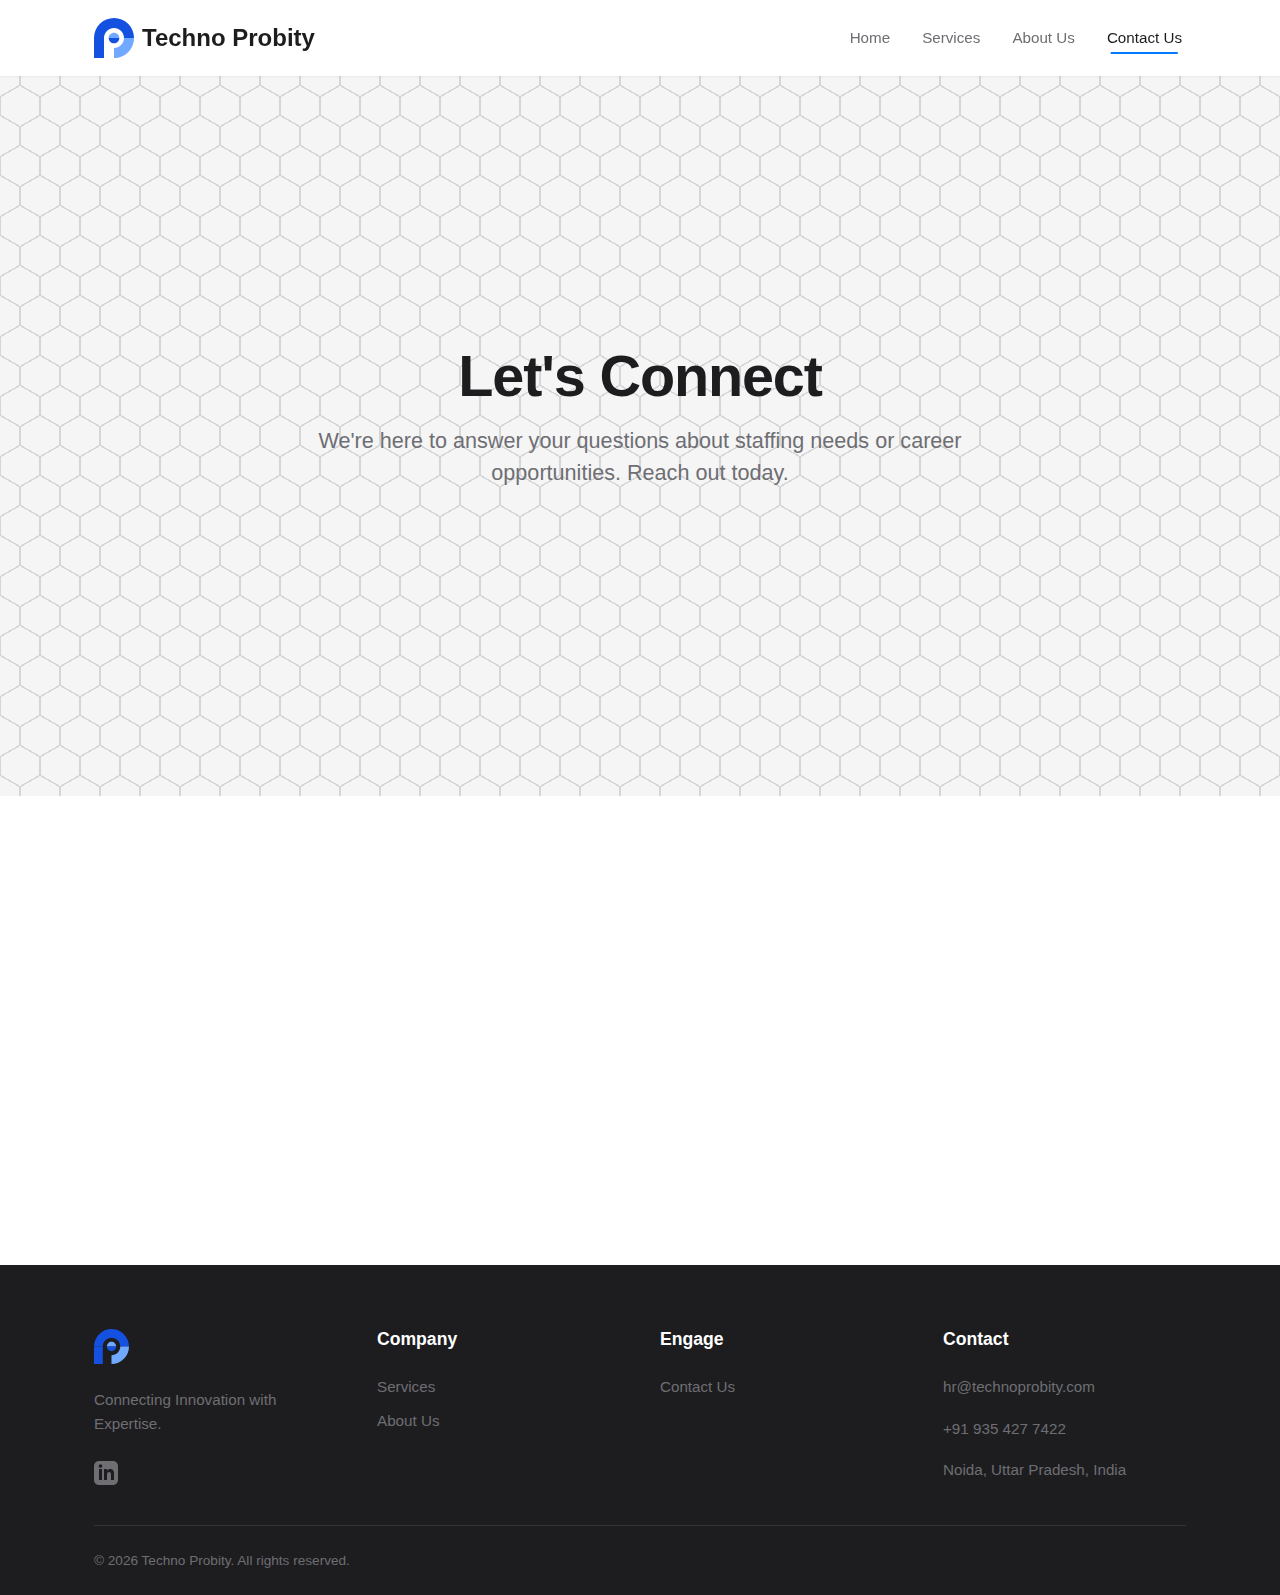
<file: contact.html>
<!DOCTYPE html>
<html lang="en">

<head>
    <meta charset="UTF-8">
    <meta name="viewport" content="width=device-width, initial-scale=1.0">
    <meta name="description"
        content="Techno Probity - Connecting top IT talent with innovative companies. Specialized staffing and recruitment solutions.">
    <title>Techno Probity - Elite IT Staffing & Recruitment</title>
    <link rel="stylesheet" href="css/main.css">
    <!-- Add Favicon links here -->
    <!-- <link rel="icon" href="/favicon.ico" sizes="any"> -->
    <!-- <link rel="icon" href="/icon.svg" type="image/svg+xml"> -->
    <!-- <link rel="apple-touch-icon" href="apple-touch-icon.png"> -->
</head>

<body>

    <!-- Header -->
    <header class="header">
        <nav class="header__nav container">
            <a href="index.html" class="header__logo-link" aria-label="Techno Probity Homepage">
                <img src="./assets/brand/logo.svg" alt="Techno Probity Logo" class="header__logo-img">
                <span class="header__logo-text">Techno Probity</span>
            </a>
            <ul class="header__menu">
                <li class="header__menu-item"><a href="index.html" class="header__menu-link">Home</a></li>
                <li class="header__menu-item"><a href="services.html" class="header__menu-link">Services</a></li>
                <!-- <li class="header__menu-item"><a href="candidates.html" class="header__menu-link">For Candidates</a></li> -->
                <li class="header__menu-item"><a href="about.html" class="header__menu-link">About Us</a></li>
                <li class="header__menu-item"><a href="contact.html"
                        class="header__menu-link header__menu-link--active">Contact Us</a></li>
            </ul>
            <!-- <a href="contact.html" class="button button--primary header__cta">Get Started</a> -->
            <button class="header__mobile-toggle" aria-label="Toggle navigation" aria-expanded="false">
                <span class="header__toggle-icon"></span> <!-- Icon for hamburger -->
            </button>
        </nav>
    </header>

    <main>
        <!-- Page Hero Section -->
        <section class="contact-hero section-padding--small section-padding--colored">
            <div class="container contact-hero__container" data-scroll>
                <h1 class="contact-hero__title">Let's Connect</h1>
                <p class="contact-hero__subtitle">We're here to answer your questions about staffing needs or career
                    opportunities. Reach out today.</p>
            </div>
        </section>

        <!-- Contact Details Section -->
        <section class="contact-details section-padding">
            <div class="container">
                <div class="contact-details__grid">
                    <!-- Email Card -->
                    <div class="contact-card" data-scroll data-delay="100">
                        <div class="contact-card__icon-wrapper">
                            <img src="./assets/icons/mail-fill.svg" alt="Email Icon" class="contact-card__icon">
                        </div>
                        <div class="contact-card__content">
                            <h3 class="contact-card__title">Email Us</h3>
                            <a href="mailto:hr@technoprobity.com" class="contact-card__link">hr@technoprobity.com</a>
                            <p class="contact-card__description">Best for detailed inquiries and non-urgent requests.
                            </p>
                        </div>
                    </div>
                    <!-- Phone Card -->
                    <div class="contact-card" data-scroll data-delay="200">
                        <div class="contact-card__icon-wrapper">
                            <img src="./assets/icons/phone-fill.svg" alt="Phone Icon" class="contact-card__icon">
                        </div>
                        <div class="contact-card__content">
                            <h3 class="contact-card__title">Call Us</h3>
                            <a href="tel:+1234567890" class="contact-card__link">+91 935 427 7422</a>
                            <p class="contact-card__description">Mon-Fri, 9am-5pm (IST)</p>
                        </div>
                    </div>
                    <!-- Address Block (Optional) -->
                    <div class="contact-card" data-scroll data-delay="300">
                        <div class="contact-card__icon-wrapper">
                            <img src="./assets/icons/building-fill.svg" alt="Address Icon" class="contact-address__icon">
                        </div>
                        <div class="contact-card__content">
                            <h3 class="contact-address__title">Our Office</h3>
                            <address class="contact-address__details">
                                Noida, Uttar Pradesh<br>
                                India
                            </address>
                        </div>
                    </div>
                </div>
            </div>
        </section>

        <!-- Contact Form Section -->
        <!-- <section class="contact-form-section section-padding section-padding--colored">
            <div class="container contact-form-section__container">
                <div class="section-header" data-scroll>
                    <h2 class="section-title">Send Us a Message</h2>
                    <p class="section-subtitle">Fill out the form below, and we'll get back to you shortly.</p>
                </div>
                <form id="contact-form" class="contact-form" data-scroll data-delay="100">
                    <div class="contact-form__grid">
                        <div class="form-group">
                            <label for="first-name" class="form-label">First Name</label>
                            <input type="text" id="first-name" name="firstName" class="form-input"
                                placeholder="Enter your first name" required>
                        </div>
                        <div class="form-group">
                            <label for="last-name" class="form-label">Last Name</label>
                            <input type="text" id="last-name" name="lastName" class="form-input"
                                placeholder="Enter your last name" required>
                        </div>
                        <div class="form-group">
                            <label for="email" class="form-label">Email</label>
                            <input type="email" id="email" name="email" class="form-input"
                                placeholder="Enter your email address" required>
                        </div>
                        <div class="form-group">
                            <label for="phone" class="form-label">Phone <span
                                    class="form-label--optional">(Optional)</span></label>
                            <input type="tel" id="phone" name="phone" class="form-input"
                                placeholder="Enter your phone number">
                        </div>
                        <div class="form-group form-group--full">
                            <label for="user-type" class="form-label">I am a...</label>
                            <select id="user-type" name="userType" class="form-select" required>
                                <option value="" disabled selected>Please select...</option>
                                <option value="Potential Client">Potential Client</option>
                                <option value="Candidate">Candidate</option>
                            </select>
                        </div>
                        <div class="form-group form-group--full">
                            <label for="message" class="form-label">Message</label>
                            <textarea id="message" name="message" class="form-textarea" rows="5"
                                placeholder="How can we help you?" required></textarea>
                        </div>
                    </div>
                    <div class="contact-form__submit-container">
                        <button type="submit" class="button button--primary contact-form__submit">Send Message</button>
                    </div>
                    <div id="form-status" class="form-status" aria-live="polite"></div>
                </form>
            </div>
        </section> -->

    </main>

    <!-- Footer -->
    <footer class="footer">
        <!-- Footer content remains the same as previous version -->
        <div class="container footer__container">
            <div class="footer__main">
                <div class="footer__about">
                    <a href="index.html" class="footer__logo-link" aria-label="Techno Probity Homepage">
                        <img src="./assets/brand/logo.svg" alt="Techno Probity Logo" class="footer__logo-img">
                    </a>
                    <p class="footer__tagline">Connecting Innovation with Expertise.</p>
                    <div class="footer__socials">
                        <!-- Add SVG Icons directly or use <img> -->
                        <a href="https://www.linkedin.com/company/technoprobity-solutions-india-pvt-ltd/" target="_blank" rel="noopener noreferrer" aria-label="LinkedIn"
                            class="footer__social-link"><svg width="24" height="24" viewBox="0 0 24 24" fill="none"
                                xmlns="http://www.w3.org/2000/svg">
                                <path
                                    d="M19 0H5C2.239 0 0 2.239 0 5V19C0 21.761 2.239 24 5 24H19C21.761 24 24 21.761 24 19V5C24 2.239 21.761 0 19 0ZM8 19H5V8H8V19ZM6.5 6.732C5.534 6.732 4.75 5.942 4.75 4.968C4.75 3.994 5.534 3.204 6.5 3.204C7.466 3.204 8.25 3.994 8.25 4.968C8.25 5.942 7.467 6.732 6.5 6.732ZM20 19H17V13.396C17 10.029 13 10.283 13 13.396V19H10V8H13V9.765C14.396 7.179 20 6.988 20 12.129V19Z"
                                    fill="currentColor" />
                            </svg>
                        </a>
                        <!-- <a href="#" target="_blank" rel="noopener noreferrer" aria-label="Twitter"
                            class="footer__social-link"><svg width="24" height="24" viewBox="0 0 24 24" fill="none"
                                xmlns="http://www.w3.org/2000/svg">
                                <path
                                    d="M23.643 4.937c-.835.37-1.732.62-2.675.733a4.67 4.67 0 0 0 2.048-2.578 9.34 9.34 0 0 1-2.958 1.134 4.664 4.664 0 0 0-7.938 4.251 13.229 13.229 0 0 1-9.602-4.868c-.4.69-.63 1.49-.63 2.342A4.658 4.658 0 0 0 1.96 9.79a4.648 4.648 0 0 1-2.11-.583v.06A4.657 4.657 0 0 0 3.65 13.863a4.65 4.65 0 0 1-2.1.08 4.656 4.656 0 0 0 4.35 3.234 9.346 9.346 0 0 1-5.78 2.001 9.47 9.47 0 0 1-1.112-.065 13.175 13.175 0 0 0 7.14 2.093c8.57 0 13.255-7.098 13.255-13.254 0-.202-.005-.403-.014-.602a9.49 9.49 0 0 0 2.323-2.41z"
                                    fill="currentColor" />
                            </svg>
                        </a> -->
                    </div>
                </div>
                <div class="footer__links">
                    <h4 class="footer__links-title">Company</h4>
                    <ul class="footer__list">
                        <li><a href="services.html" class="footer__link">Services</a></li>
                        <li><a href="about.html" class="footer__link">About Us</a></li>
                    </ul>
                </div>
                <div class="footer__links">
                    <h4 class="footer__links-title">Engage</h4>
                    <ul class="footer__list">
                        <li><a href="contact.html" class="footer__link">Contact Us</a></li>
                        <!-- <li><a href="candidates.html" class="footer__link">For Candidates</a></li> -->
                    </ul>
                </div>
                <div class="footer__links">
                    <h4 class="footer__links-title">Contact</h4>
                    <ul class="footer__list footer__list--contact">
                        <li><a href="mailto:hr@technoprobity.com" class="footer__link">hr@technoprobity.com</a></li>
                        <li><a href="tel:+919354277422" class="footer__link">+91 935 427 7422</a></li>
                        <li>
                            <p class="footer__address">Noida, Uttar Pradesh, India</p>
                        </li>
                    </ul>
                </div>
            </div>
            <div class="footer__bottom">
                <p class="footer__copyright">© <span id="current-year"></span> Techno Probity. All rights reserved.</p>
                <!-- <ul class="footer__legal-links">
                    <li><a href="privacy.html" class="footer__link footer__link--legal">Privacy Policy</a></li>
                    <li><a href="terms.html" class="footer__link footer__link--legal">Terms of Service</a></li>
                </ul> -->
            </div>
        </div>
    </footer>

    <!-- Optional: Add JS for form submission handling (e.g., AJAX for Google Script) -->
    <!-- <script src="js/form-handler.js" defer></script> -->
    <script src="js/main.js" defer></script>
</body>

</html>
</file>
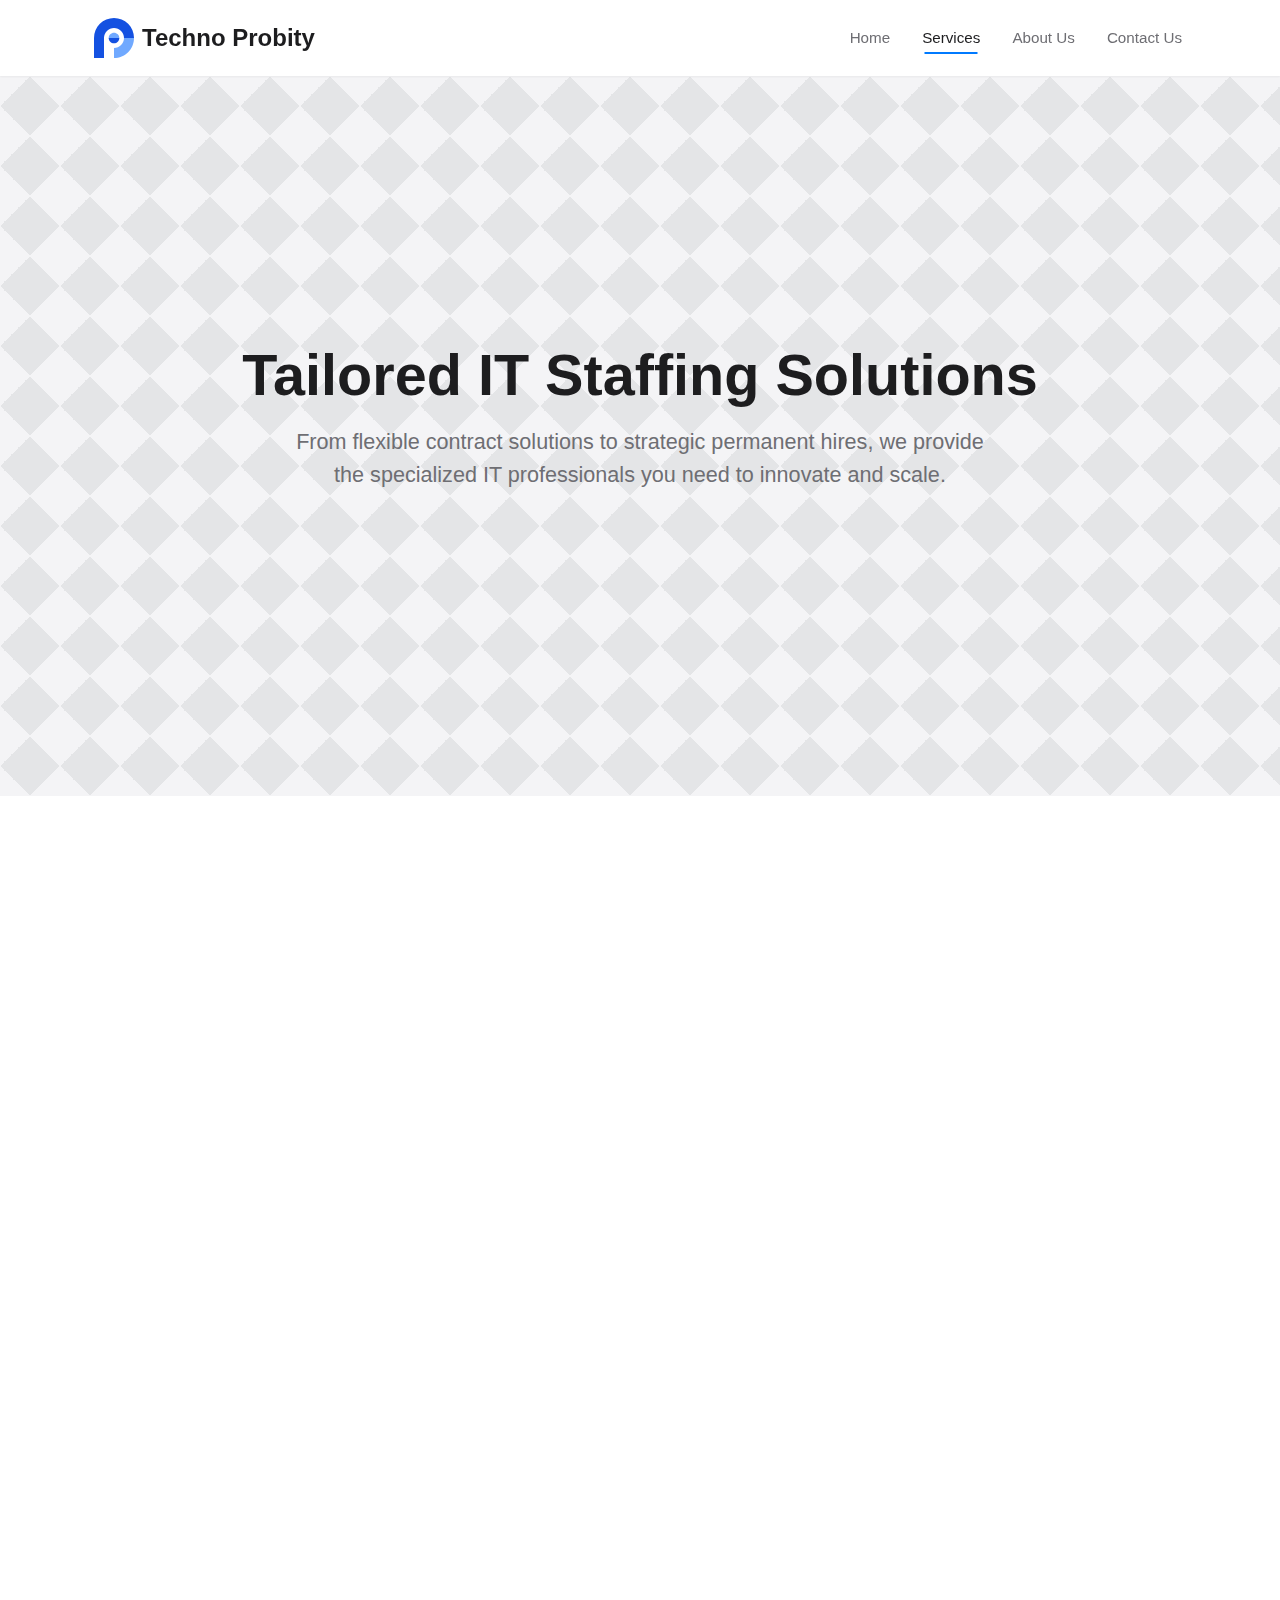
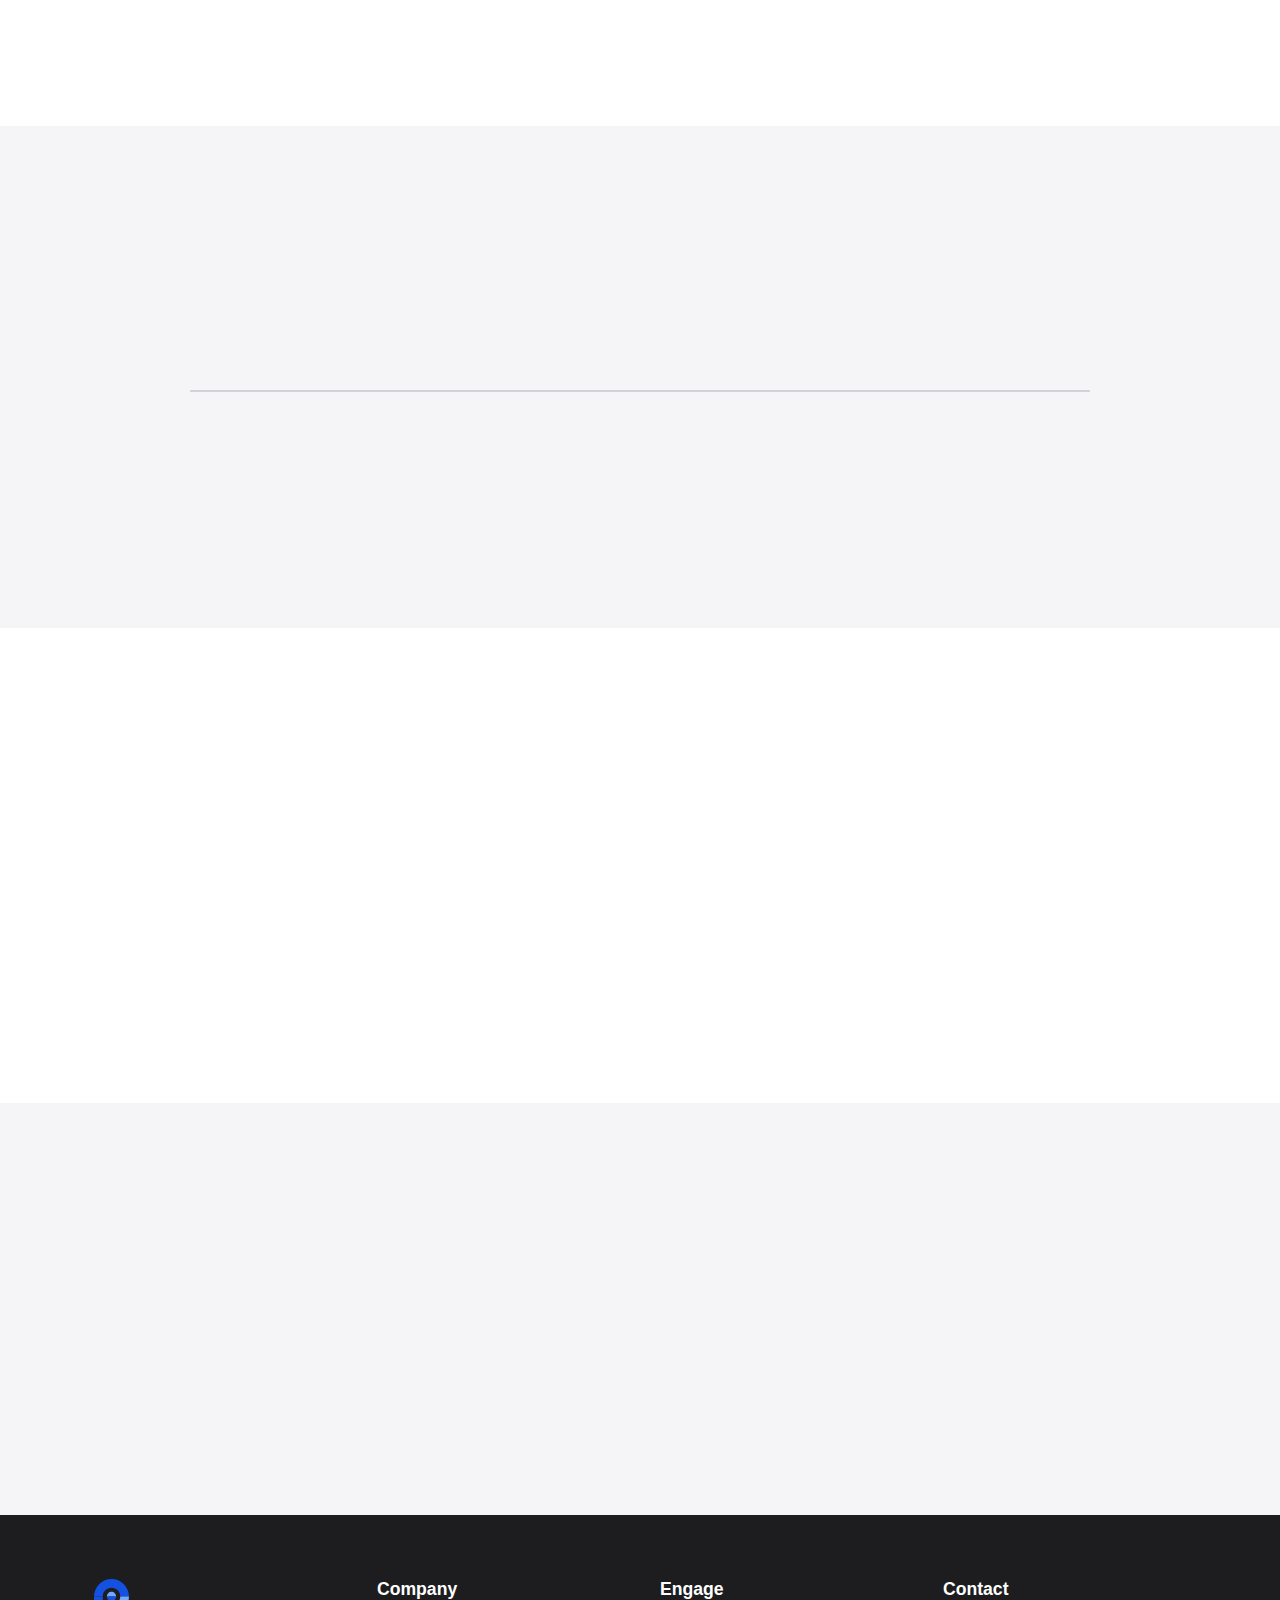
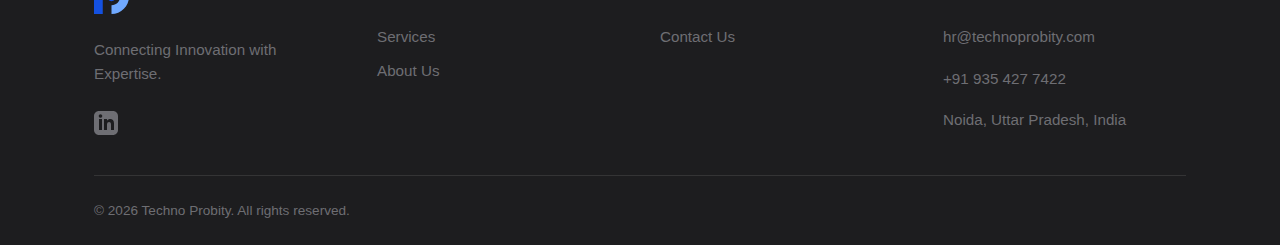
<file: services.html>
<!DOCTYPE html>
<html lang="en">
<head>
    <meta charset="UTF-8">
    <meta name="viewport" content="width=device-width, initial-scale=1.0">
    <meta name="description" content="Techno Probity - Connecting top IT talent with innovative companies. Specialized staffing and recruitment solutions.">
    <title>Techno Probity - Elite IT Staffing & Recruitment</title>
    <link rel="stylesheet" href="css/main.css">
    <!-- Add Favicon links here -->
    <!-- <link rel="icon" href="/favicon.ico" sizes="any"> -->
    <!-- <link rel="icon" href="/icon.svg" type="image/svg+xml"> -->
    <!-- <link rel="apple-touch-icon" href="apple-touch-icon.png"> -->
</head>
<body>

    <!-- Header -->
    <header class="header">
        <nav class="header__nav container">
            <a href="index.html" class="header__logo-link" aria-label="Techno Probity Homepage">
                <img src="./assets/brand/logo.svg" alt="Techno Probity Logo" class="header__logo-img">
                <span class="header__logo-text">Techno Probity</span>
            </a>
            <ul class="header__menu">
                <li class="header__menu-item"><a href="index.html" class="header__menu-link">Home</a></li>
                <li class="header__menu-item"><a href="services.html" class="header__menu-link header__menu-link--active">Services</a></li>
                <!-- <li class="header__menu-item"><a href="candidates.html" class="header__menu-link">For Candidates</a></li> -->
                <li class="header__menu-item"><a href="about.html" class="header__menu-link">About Us</a></li>
                <li class="header__menu-item"><a href="contact.html" class="header__menu-link">Contact Us</a></li>
            </ul>
            <!-- <a href="contact.html" class="button button--primary header__cta">Get Started</a> -->
            <button class="header__mobile-toggle" aria-label="Toggle navigation" aria-expanded="false">
                <span class="header__toggle-icon"></span> <!-- Icon for hamburger -->
            </button>
        </nav>
    </header>

    <main>
        <!-- Page Hero Section -->
        <section class="services-hero services-hero--services section-padding--small section-padding--colored">
            <div class="container services-hero__container" data-scroll>
                <h1 class="services-hero__title">Tailored IT Staffing Solutions</h1>
                <p class="services-hero__subtitle">From flexible contract solutions to strategic permanent hires, we provide the specialized IT professionals you need to innovate and scale.</p>
            </div>
        </section>

        <!-- Service Offerings Section -->
        <section class="service-offerings section-padding">
            <div class="container">
                <div class="section-header" data-scroll>
                    <h2 class="section-title">Our Core Services</h2>
                    <p class="section-subtitle">Flexible engagement models designed to meet your specific business objectives.</p>
                </div>
                <div class="service-offerings__grid">
                    <!-- Service Card 1: Contract Staffing -->
                    <div class="service-offerings__card" data-scroll data-delay="100">
                        <div class="service-offerings__icon-wrapper">
                             <img src="./assets/icons/contract-fill.svg" alt="Contract Staffing Icon" class="service-offerings__icon">
                        </div>
                        <div class="service-offerings__content">
                            <h3 class="service-offerings__title">Contract Staffing</h3>
                            <p class="service-offerings__text">Quickly augment your team with specialized IT consultants for project peaks, critical initiatives, or interim support. We ensure rapid access to vetted professionals ready to contribute immediately.</p>
                        </div>
                    </div>
                    <!-- Service Card 2: Direct Placement -->
                    <div class="service-offerings__card" data-scroll data-delay="200">
                        <div class="service-offerings__icon-wrapper">
                             <img src="./assets/icons/user-follow-fill.svg" alt="Direct Placement Icon" class="service-offerings__icon">
                        </div>
                        <div class="service-offerings__content">
                            <h3 class="service-offerings__title">Direct Placement</h3>
                            <p class="service-offerings__text">Build your core team with confidence. We manage the entire recruitment lifecycle – from sourcing and screening to offer negotiation – finding candidates who align technically and culturally for long-term success.</p>
                        </div>
                    </div>
                    <!-- Service Card 3: Contract-to-Hire -->
                    <div class="service-offerings__card" data-scroll data-delay="300">
                        <div class="service-offerings__icon-wrapper">
                             <img src="./assets/icons/id-card-fill.svg" alt="Contract-to-Hire Icon" class="service-offerings__icon">
                        </div>
                        <div class="service-offerings__content">
                            <h3 class="service-offerings__title">Contract-to-Hire</h3>
                            <p class="service-offerings__text">Evaluate a candidate's fit within your team on a contract basis before extending a permanent offer. Reduce hiring risk while ensuring the ideal match for your role and environment.</p>
                        </div>
                    </div>
                     <!-- Service Card 4: Project Teams (Optional) -->
                    <div class="service-offerings__card" data-scroll data-delay="400">
                        <div class="service-offerings__icon-wrapper">
                             <img src="./assets/icons/group-2-fill.svg" alt="Project Teams Icon" class="service-offerings__icon">
                        </div>
                        <div class="service-offerings__content">
                            <h3 class="service-offerings__title">Managed Project Teams</h3>
                            <p class="service-offerings__text">Deliver specific project outcomes with a dedicated team managed under a Statement of Work (SOW). We assemble and oversee specialized talent focused on your project deliverables.</p>
                        </div>
                    </div>
                </div>
            </div>
        </section>

        <!-- Our Process Section -->
        <section class="our-process section-padding section-padding--colored">
            <div class="container">
                <div class="section-header" data-scroll>
                    <h2 class="section-title">Our Proven Recruitment Process</h2>
                    <p class="section-subtitle">Efficiency, transparency, and quality at every stage.</p>
                </div>
                <div class="our-process__timeline">
                    <!-- Step 1 -->
                    <div class="our-process__step" data-scroll data-delay="100">
                        <div class="our-process__indicator">
                            <span class="our-process__number">1</span>
                        </div>
                        <div class="our-process__content">
                            <h3 class="our-process__title">Discovery & Alignment</h3>
                            <p class="our-process__text">Understand requirements, culture, and success metrics.</p>
                        </div>
                    </div>
                     <!-- Step 2 -->
                    <div class="our-process__step" data-scroll data-delay="200">
                        <div class="our-process__indicator">
                            <span class="our-process__number">2</span>
                        </div>
                        <div class="our-process__content">
                            <h3 class="our-process__title">Strategic Sourcing</h3>
                            <p class="our-process__text">Utilize network, database, and targeted search.</p>
                        </div>
                    </div>
                     <!-- Step 3 -->
                    <div class="our-process__step" data-scroll data-delay="300">
                        <div class="our-process__indicator">
                            <span class="our-process__number">3</span>
                        </div>
                        <div class="our-process__content">
                            <h3 class="our-process__title">In-Depth Vetting</h3>
                            <p class="our-process__text">Technical screening, interviews, and reference checks.</p>
                        </div>
                    </div>
                     <!-- Step 4 -->
                    <div class="our-process__step" data-scroll data-delay="400">
                        <div class="our-process__indicator">
                            <span class="our-process__number">4</span>
                        </div>
                        <div class="our-process__content">
                            <h3 class="our-process__title">Candidate Presentation</h3>
                            <p class="our-process__text">Submit curated shortlists with detailed profiles.</p>
                        </div>
                    </div>
                     <!-- Step 5 -->
                    <div class="our-process__step" data-scroll data-delay="500">
                        <div class="our-process__indicator">
                            <span class="our-process__number">5</span>
                        </div>
                        <div class="our-process__content">
                            <h3 class="our-process__title">Placement & Follow-up</h3>
                            <p class="our-process__text">Coordinate interviews, offers, and ensure smooth onboarding.</p>
                        </div>
                    </div>
                </div>
            </div>
        </section>

         <!-- Expertise Areas Section -->
        <section class="expertise-areas section-padding">
            <div class="container">
                 <div class="section-header" data-scroll>
                    <h2 class="section-title">Specialized Areas of Expertise</h2>
                    <p class="section-subtitle">Deep knowledge across key technology domains.</p>
                </div>
                <ul class="expertise-areas__list" data-scroll data-delay="100">
                    <li class="expertise-areas__item">Software Engineering (Frontend, Backend, Fullstack)</li>
                    <li class="expertise-areas__item">Cloud & DevOps (AWS, Azure, GCP)</li>
                    <li class="expertise-areas__item">Data Science & Analytics</li>
                    <li class="expertise-areas__item">Artificial Intelligence</li>
                    <li class="expertise-areas__item">Machine Learning</li>
                    <li class="expertise-areas__item">Cybersecurity</li>
                    <li class="expertise-areas__item">IT Infrastructure & Networking</li>
                    <li class="expertise-areas__item">Project & Product Management</li>
                    <li class="expertise-areas__item">UI/UX</li>
                    <li class="expertise-areas__item">Product Design</li>
                    <!-- Add/Remove items based on your actual expertise -->
                </ul>
            </div>
        </section>

        <!-- CTA Section -->
        <section class="services-cta section-padding section-padding--colored">
            <div class="container services-cta__container" data-scroll>
                <h2 class="services-cta__title">Ready to Build Your High-Performing Team?</h2>
                <p class="services-cta__text">Partner with Techno Probity to access the IT talent that will drive your business forward. Contact us today for a personalized consultation.</p>
                <a href="contact.html" class="button button--primary services-cta__button">Request a Consultation</a>
            </div>
        </section>

    </main>

    <!-- Footer -->
    <footer class="footer">
        <!-- Footer content remains the same as previous version -->
         <div class="container footer__container">
            <div class="footer__main">
                <div class="footer__about">
                     <a href="index.html" class="footer__logo-link" aria-label="Techno Probity Homepage">
                         <img src="./assets/brand/logo.svg" alt="Techno Probity Logo" class="footer__logo-img">
                     </a>
                    <p class="footer__tagline">Connecting Innovation with Expertise.</p>
                    <div class="footer__socials">
                        <!-- Add SVG Icons directly or use <img> -->
                        <a href="https://www.linkedin.com/company/technoprobity-solutions-india-pvt-ltd/" target="_blank" rel="noopener noreferrer" aria-label="LinkedIn"
                            class="footer__social-link"><svg width="24" height="24" viewBox="0 0 24 24" fill="none"
                                xmlns="http://www.w3.org/2000/svg">
                                <path
                                    d="M19 0H5C2.239 0 0 2.239 0 5V19C0 21.761 2.239 24 5 24H19C21.761 24 24 21.761 24 19V5C24 2.239 21.761 0 19 0ZM8 19H5V8H8V19ZM6.5 6.732C5.534 6.732 4.75 5.942 4.75 4.968C4.75 3.994 5.534 3.204 6.5 3.204C7.466 3.204 8.25 3.994 8.25 4.968C8.25 5.942 7.467 6.732 6.5 6.732ZM20 19H17V13.396C17 10.029 13 10.283 13 13.396V19H10V8H13V9.765C14.396 7.179 20 6.988 20 12.129V19Z"
                                    fill="currentColor" />
                            </svg>
                        </a>
                        <!-- <a href="#" target="_blank" rel="noopener noreferrer" aria-label="Twitter"
                            class="footer__social-link"><svg width="24" height="24" viewBox="0 0 24 24" fill="none"
                                xmlns="http://www.w3.org/2000/svg">
                                <path
                                    d="M23.643 4.937c-.835.37-1.732.62-2.675.733a4.67 4.67 0 0 0 2.048-2.578 9.34 9.34 0 0 1-2.958 1.134 4.664 4.664 0 0 0-7.938 4.251 13.229 13.229 0 0 1-9.602-4.868c-.4.69-.63 1.49-.63 2.342A4.658 4.658 0 0 0 1.96 9.79a4.648 4.648 0 0 1-2.11-.583v.06A4.657 4.657 0 0 0 3.65 13.863a4.65 4.65 0 0 1-2.1.08 4.656 4.656 0 0 0 4.35 3.234 9.346 9.346 0 0 1-5.78 2.001 9.47 9.47 0 0 1-1.112-.065 13.175 13.175 0 0 0 7.14 2.093c8.57 0 13.255-7.098 13.255-13.254 0-.202-.005-.403-.014-.602a9.49 9.49 0 0 0 2.323-2.41z"
                                    fill="currentColor" />
                            </svg>
                        </a> -->
                    </div>
                </div>
                <div class="footer__links">
                    <h4 class="footer__links-title">Company</h4>
                    <ul class="footer__list">
                        <li><a href="services.html" class="footer__link">Services</a></li>
                        <li><a href="about.html" class="footer__link">About Us</a></li>
                    </ul>
                </div>
                <div class="footer__links">
                    <h4 class="footer__links-title">Engage</h4>
                     <ul class="footer__list">
                         <li><a href="contact.html" class="footer__link">Contact Us</a></li>
                         <!-- <li><a href="candidates.html" class="footer__link">For Candidates</a></li> -->
                    </ul>
                </div>
                 <div class="footer__links">
                    <h4 class="footer__links-title">Contact</h4>
                     <ul class="footer__list footer__list--contact">
                        <li><a href="mailto:hr@technoprobity.com" class="footer__link">hr@technoprobity.com</a></li>
                        <li><a href="tel:+919354277422" class="footer__link">+91 935 427 7422</a></li>
                        <li><p class="footer__address">Noida, Uttar Pradesh, India</p></li>
                    </ul>
                </div>
            </div>
            <div class="footer__bottom">
                <p class="footer__copyright">© <span id="current-year"></span> Techno Probity. All rights reserved.</p>
                <!-- <ul class="footer__legal-links">
                    <li><a href="privacy.html" class="footer__link footer__link--legal">Privacy Policy</a></li>
                    <li><a href="terms.html" class="footer__link footer__link--legal">Terms of Service</a></li>
                </ul> -->
            </div>
        </div>
    </footer>

    <script src="js/main.js" defer></script>
</body>
</html>
</file>
<file: css/main.css>
:root {
  --color-primary: #007AFF;
  --color-primary-darker: #005ecb;
  --color-secondary: #5856D6;
  --color-secondary-darker: #413fc3;
  --color-accent: #FF9500;
  --color-text-primary: #1d1d1f;
  --color-text-secondary: #6e6e73;
  --color-text-on-primary: #ffffff;
  --color-text-on-secondary: #ffffff;
  --color-background-light: #ffffff;
  --color-background-medium: #f5f5f7;
  --color-background-dark: #1d1d1f;
  --color-border: #d2d2d7;
  --color-success: #34C759;
  --color-error: #FF3B30;
  --font-primary: -apple-system, BlinkMacSystemFont, "Segoe UI", Roboto, Helvetica, Arial, sans-serif, "Apple Color Emoji", "Segoe UI Emoji", "Segoe UI Symbol";
  --font-size-base: 1rem;
  --line-height-base: 1.6;
  --font-weight-normal: 400;
  --font-weight-medium: 500;
  --font-weight-semibold: 600;
  --font-weight-bold: 700;
  --font-size-h1: 3rem;
  --font-size-h2: 2.5rem;
  --font-size-h3: 1.5rem;
  --font-size-h4: 1.25rem;
  --spacing-unit: 8px;
  --spacing-xs: calc(var(--spacing-unit) * 0.5);
  --spacing-sm: var(--spacing-unit);
  --spacing-md: calc(var(--spacing-unit) * 2);
  --spacing-lg: calc(var(--spacing-unit) * 3);
  --spacing-xl: calc(var(--spacing-unit) * 5);
  --spacing-xxl: calc(var(--spacing-unit) * 8);
  --section-padding-y: calc(var(--spacing-unit) * 10);
  --border-radius-small: 4px;
  --border-radius-medium: 8px;
  --border-radius-large: 12px;
  --box-shadow-sm: 0 1px 2px 0 rgba(0, 0, 0, 0.05);
  --box-shadow-md: 0 4px 6px -1px rgba(0, 0, 0, 0.1), 0 2px 4px -1px rgba(0, 0, 0, 0.06);
  --box-shadow-lg: 0 10px 15px -3px rgba(0, 0, 0, 0.1), 0 4px 6px -2px rgba(0, 0, 0, 0.05);
}

*,
*::before,
*::after {
  box-sizing: border-box;
  margin: 0;
  padding: 0;
}

html {
  font-size: var(--font-size-base);
  scroll-behavior: smooth;
}

body {
  font-family: var(--font-primary);
  line-height: var(--line-height-base);
  color: var(--color-text-primary);
  background-color: var(--color-background-light);
  -webkit-font-smoothing: antialiased;
  -moz-osx-font-smoothing: grayscale;
}

img, svg {
  display: block;
  max-width: 100%;
  height: auto;
}

ul, ol {
  list-style: none;
}

a {
  text-decoration: none;
  color: var(--color-primary);
  transition: all 0.3s ease-in-out;
}
a:hover {
  color: var(--color-primary-darker);
}

.container {
  max-width: 1140px;
  margin-left: auto;
  margin-right: auto;
  padding-left: calc(var(--spacing-unit) * 3);
  padding-right: calc(var(--spacing-unit) * 3);
}

@media (max-width: 767px) {
  .container {
    padding-left: calc(var(--spacing-unit) * 2);
    padding-right: calc(var(--spacing-unit) * 2);
  }
}
.section-padding {
  padding-top: var(--section-padding-y);
  padding-bottom: var(--section-padding-y);
}

.section-padding--colored {
  background-color: var(--color-background-medium);
}

.section-title {
  font-size: var(--font-size-h2);
  font-weight: var(--font-weight-semibold);
  margin-bottom: var(--spacing-md);
  text-align: center;
  color: var(--color-text-primary);
}

.section-subtitle {
  font-size: 1.1rem;
  color: var(--color-text-secondary);
  text-align: center;
  max-width: 700px;
  margin-left: auto;
  margin-right: auto;
  margin-bottom: var(--spacing-xl);
}

h1, h2, h3, h4, h5, h6 {
  font-weight: var(--font-weight-semibold);
  line-height: 1.2;
  margin-bottom: var(--spacing-md);
}

h1 {
  font-size: var(--font-size-h1);
}

h2 {
  font-size: var(--font-size-h2);
}

h3 {
  font-size: var(--font-size-h3);
}

h4 {
  font-size: var(--font-size-h4);
}

p {
  margin-bottom: var(--spacing-md);
}

.header {
  background-color: var(--color-background-light);
  padding: var(--spacing-sm) 0;
  position: sticky;
  top: 0;
  left: 0;
  width: 100%;
  z-index: 1000;
  box-shadow: var(--box-shadow-sm);
}
.header__nav {
  display: flex;
  justify-content: space-between;
  align-items: center;
  min-height: 60px;
}
.header__logo-link {
  display: flex;
  align-items: center;
  gap: 0.5rem;
}
.header__logo-link:hover {
  opacity: 0.8;
}
.header__logo-img {
  max-height: 40px;
  width: auto;
}
.header__logo-text {
  font-size: 1.5rem;
  font-weight: var(--font-weight-bold);
  color: var(--color-text-primary);
}
.header__menu {
  display: flex;
  align-items: center;
  gap: var(--spacing-lg);
}
@media (max-width: 1023px) {
  .header__menu {
    display: none;
    position: absolute;
    top: 100%;
    left: 0;
    width: 100%;
    background-color: var(--color-background-light);
    flex-direction: column;
    align-items: stretch;
    padding: var(--spacing-md) 0;
    box-shadow: var(--box-shadow-md);
    gap: 0;
  }
}
@media (max-width: 1023px) {
  .header__menu-item {
    width: 100%;
    text-align: center;
    border-bottom: 1px solid var(--color-border);
  }
  .header__menu-item:last-child {
    border-bottom: none;
  }
}
.header__menu-link {
  font-size: 0.95rem;
  font-weight: var(--font-weight-medium);
  color: var(--color-text-secondary);
  padding: var(--spacing-sm) var(--spacing-xs);
  position: relative;
  transition: color 0.2s ease-in-out;
}
.header__menu-link::after {
  content: "";
  position: absolute;
  bottom: 0;
  left: 50%;
  transform: translateX(-50%);
  width: 0;
  height: 2px;
  background-color: var(--color-primary);
  transition: width 0.3s ease-out;
}
.header__menu-link:hover, .header__menu-link:focus {
  color: var(--color-text-primary);
}
.header__menu-link:hover::after, .header__menu-link:focus::after {
  width: 80%;
}
.header__menu-link--active {
  color: var(--color-text-primary);
}
.header__menu-link--active::after {
  width: 80%;
}
@media (max-width: 1023px) {
  .header__menu-link {
    display: block;
    padding: var(--spacing-md);
  }
  .header__menu-link::after {
    display: none;
  }
  .header__menu-link--active {
    background-color: var(--color-background-medium);
  }
  .header__menu-link:hover, .header__menu-link:focus {
    background-color: var(--color-background-medium);
    color: var(--color-primary);
  }
}
.header__cta {
  font-size: 0.9rem;
  padding: var(--spacing-sm) var(--spacing-md);
}
@media (max-width: 1023px) {
  .header__cta {
    display: none;
  }
}
.header__mobile-toggle {
  background: none;
  border: none;
  cursor: pointer;
  padding: var(--spacing-sm);
  display: none;
  z-index: 1001;
}
@media (max-width: 1023px) {
  .header__mobile-toggle {
    display: block;
  }
}
.header__toggle-icon {
  display: block;
  position: relative;
  width: 24px;
  height: 2px;
  background-color: var(--color-text-primary);
  transition: transform 0.3s ease-out, background-color 0s 0.3s linear;
}
.header__toggle-icon::before, .header__toggle-icon::after {
  content: "";
  position: absolute;
  left: 0;
  width: 100%;
  height: 2px;
  background-color: var(--color-text-primary);
  transition: top 0.3s 0.3s ease-out, transform 0.3s ease-out;
}
.header__toggle-icon::before {
  top: -8px;
}
.header__toggle-icon::after {
  top: 8px;
}
.header__nav.is-mobile-menu-open .header__menu {
  display: flex;
}
.header__nav.is-mobile-menu-open .header__mobile-toggle .header__toggle-icon {
  background-color: transparent;
  transition-delay: 0s;
}
.header__nav.is-mobile-menu-open .header__mobile-toggle .header__toggle-icon::before {
  top: 0;
  transform: rotate(45deg);
  transition: top 0.3s ease-out, transform 0.3s 0.3s ease-out;
}
.header__nav.is-mobile-menu-open .header__mobile-toggle .header__toggle-icon::after {
  top: 0;
  transform: rotate(-45deg);
  transition: top 0.3s ease-out, transform 0.3s 0.3s ease-out;
}

.footer {
  background-color: var(--color-background-dark);
  color: var(--color-background-medium);
  padding-top: var(--spacing-xxl);
  padding-bottom: var(--spacing-lg);
}
.footer__main {
  display: grid;
  grid-template-columns: repeat(auto-fit, minmax(200px, 1fr));
  gap: var(--spacing-xl);
  margin-bottom: var(--spacing-xl);
}
.footer__logo-link {
  margin-bottom: var(--spacing-md);
  display: inline-block;
}
.footer__logo-link:hover {
  opacity: 0.9;
}
.footer__logo-img {
  max-height: 35px;
  width: auto;
}
.footer__logo-text {
  font-size: 1.3rem;
  font-weight: var(--font-weight-bold);
  color: var(--color-background-light);
}
.footer__tagline {
  font-size: 0.95rem;
  color: var(--color-text-secondary);
  margin-bottom: var(--spacing-lg);
}
.footer__socials {
  display: flex;
  gap: var(--spacing-md);
}
.footer__social-link {
  color: var(--color-text-secondary);
  display: inline-block;
  transition: all 0.3s ease-in-out;
}
.footer__social-link svg {
  width: 24px;
  height: 24px;
  fill: currentColor;
}
.footer__social-link:hover, .footer__social-link:focus {
  color: var(--color-background-light);
  transform: translateY(-2px);
}
.footer__links-title {
  font-size: 1.1rem;
  font-weight: var(--font-weight-semibold);
  color: var(--color-background-light);
  margin-bottom: var(--spacing-lg);
}
.footer__list {
  padding: 0;
  list-style: none;
  display: flex;
  flex-direction: column;
  gap: var(--spacing-sm);
}
.footer__list--contact {
  gap: var(--spacing-md);
}
.footer__link {
  color: var(--color-text-secondary);
  font-size: 0.95rem;
  font-weight: var(--font-weight-medium);
  text-decoration: none;
  transition: color 0.2s ease;
}
.footer__link:hover, .footer__link:focus {
  color: var(--color-background-light);
  text-decoration: underline;
}
.footer__link--legal {
  font-size: 0.85rem;
}
.footer__address {
  color: var(--color-text-secondary);
  font-size: 0.95rem;
  font-weight: var(--font-weight-medium);
  line-height: var(--line-height-base);
  margin: 0;
}
.footer__bottom {
  border-top: 1px solid rgba(255, 255, 255, 0.1);
  padding-top: var(--spacing-lg);
  margin-top: var(--spacing-xl);
  display: flex;
  flex-wrap: wrap;
  justify-content: space-between;
  align-items: center;
  gap: var(--spacing-md);
}
.footer__copyright {
  font-size: 0.85rem;
  color: var(--color-text-secondary);
  margin: 0;
}
.footer__legal-links {
  display: flex;
  gap: var(--spacing-lg);
  padding: 0;
  list-style: none;
  margin: 0;
}

.button {
  display: inline-block;
  padding: calc(var(--spacing-unit) * 1.5) calc(var(--spacing-unit) * 3);
  font-size: var(--font-size-base);
  font-weight: var(--font-weight-medium);
  text-align: center;
  border: 1px solid transparent;
  border-radius: var(--border-radius-medium);
  cursor: pointer;
  transition: all 0.3s ease-in-out;
  text-decoration: none;
}
.button--primary {
  background-color: var(--color-primary);
  color: var(--color-text-on-primary);
  border-color: var(--color-primary);
}
.button--primary:hover, .button--primary:focus {
  background-color: var(--color-primary-darker);
  border-color: var(--color-primary-darker);
  color: var(--color-text-on-primary);
}
.button--secondary {
  background-color: transparent;
  color: var(--color-primary);
  border-color: var(--color-primary);
}
.button--secondary:hover, .button--secondary:focus {
  background-color: var(--color-primary);
  color: var(--color-text-on-primary);
  border-color: var(--color-primary);
}

.hero {
  min-height: 80vh;
  display: flex;
  align-items: center;
  justify-content: center;
  padding: calc(var(--section-padding-y) * 1.5) 0 var(--section-padding-y);
  text-align: center;
  position: relative;
  overflow: hidden;
  background-color: hsl(222, 6%, 90%);
  background-image: linear-gradient(30deg, #f4f4f6 12%, transparent 12.5%, transparent 87%, #f4f4f6 87.5%, #f4f4f6), linear-gradient(150deg, #f4f4f6 12%, transparent 12.5%, transparent 87%, #f4f4f6 87.5%, #f4f4f6), linear-gradient(30deg, #f4f4f6 12%, transparent 12.5%, transparent 87%, #f4f4f6 87.5%, #f4f4f6), linear-gradient(150deg, #f4f4f6 12%, transparent 12.5%, transparent 87%, #f4f4f6 87.5%, #f4f4f6), linear-gradient(60deg, #d1d4db 25%, transparent 25.5%, transparent 75%, #d1d4db 75%, #d1d4db), linear-gradient(60deg, #d1d4db 25%, transparent 25.5%, transparent 75%, #d1d4db 75%, #d1d4db);
  background-size: 80px 140px;
  background-position: 0 0, 0 0, 40px 70px, 40px 70px, 0 0, 40px 70px;
}
.hero__content {
  max-width: 850px;
  position: relative;
  z-index: 2;
}
.hero__title {
  font-size: calc(var(--font-size-h1) * 1.2);
  font-weight: var(--font-weight-bold);
  color: var(--color-text-primary);
  line-height: 1.15;
  margin-bottom: var(--spacing-md);
  letter-spacing: -0.02em;
}
.hero__subtitle {
  font-size: 1.35rem;
  color: var(--color-text-secondary);
  margin-bottom: var(--spacing-xl);
  max-width: 700px;
  margin-left: auto;
  margin-right: auto;
  line-height: 1.5;
}
.hero__cta-group {
  display: flex;
  justify-content: center;
  align-items: center;
  flex-wrap: wrap;
  gap: var(--spacing-md);
}
.hero__cta-button {
  min-width: 160px;
  padding: var(--spacing-md) var(--spacing-xl);
  font-size: 1.05rem;
}
@media (max-width: 767px) {
  .hero {
    min-height: 65vh;
  }
  .hero__title {
    font-size: calc(var(--font-size-h1) * 0.9);
  }
  .hero__subtitle {
    font-size: 1.15rem;
  }
  .hero__cta-button {
    min-width: 140px;
    padding: var(--spacing-sm) var(--spacing-lg);
    font-size: 1rem;
  }
}

.section-header {
  text-align: center;
  margin-bottom: var(--spacing-xxl);
  max-width: 750px;
  margin-left: auto;
  margin-right: auto;
}
@media (max-width: 767px) {
  .section-header {
    margin-bottom: var(--spacing-xl);
  }
}

.value-prop__grid {
  display: grid;
  grid-template-columns: repeat(1, 1fr);
  gap: var(--spacing-lg);
}
@media (min-width: 768px) {
  .value-prop__grid {
    grid-template-columns: repeat(3, 1fr);
    gap: var(--spacing-xl);
  }
}
.value-prop__card {
  background-color: var(--color-background-light);
  border-radius: var(--border-radius-large);
  padding: var(--spacing-xl);
  text-align: center;
  border: 1px solid var(--color-border);
  transition: transform 0.3s ease-out, box-shadow 0.3s ease-out;
  display: flex;
  flex-direction: column;
  align-items: center;
}
.value-prop__card:hover {
  transform: translateY(-8px);
  box-shadow: var(--box-shadow-lg);
  border-color: transparent;
}
.value-prop__icon-wrapper {
  background-color: rgba(var(--color-primary-rgb, 0, 122, 255), 0.1);
  border-radius: 50%;
  padding: var(--spacing-md);
  margin-bottom: var(--spacing-lg);
  display: inline-flex;
}
.value-prop :root {
  --color-primary-rgb: 0, 122, 255;
}
.value-prop__icon {
  max-width: 3rem;
  height: 3rem;
}
.value-prop__card-title {
  font-size: var(--font-size-h4);
  font-weight: var(--font-weight-semibold);
  margin-bottom: var(--spacing-sm);
  color: var(--color-text-primary);
}
.value-prop__card-text {
  font-size: 0.95rem;
  color: var(--color-text-secondary);
  line-height: 1.6;
}

.differentiators__grid {
  display: grid;
  grid-template-columns: repeat(1, 1fr);
  gap: var(--spacing-lg) var(--spacing-xl);
}
@media (min-width: 768px) {
  .differentiators__grid {
    grid-template-columns: repeat(2, 1fr);
    gap: var(--spacing-xl) var(--spacing-xxl);
  }
}
@media (min-width: 1024px) {
  .differentiators__grid {
    grid-template-columns: repeat(4, 1fr);
    gap: var(--spacing-xl) var(--spacing-lg);
  }
}
.differentiators__item {
  text-align: center;
  padding: var(--spacing-md);
}
.differentiators__icon {
  max-width: 55px;
  height: auto;
  margin: 0 auto var(--spacing-md);
  color: var(--color-secondary);
  transition: transform 0.3s ease-out;
}
.differentiators__item:hover .differentiators__icon {
  transform: scale(1.1);
}
.differentiators__item-title {
  font-size: 1.1rem;
  font-weight: var(--font-weight-semibold);
  margin-bottom: var(--spacing-xs);
  color: var(--color-text-primary);
}
.differentiators__item-text {
  font-size: 0.9rem;
  color: var(--color-text-secondary);
  line-height: 1.5;
}

.client-focus__container,
.candidate-focus__container {
  display: grid;
  grid-template-columns: 1fr;
  gap: var(--spacing-xl);
  align-items: center;
}
@media (min-width: 768px) {
  .client-focus__container,
  .candidate-focus__container {
    grid-template-columns: repeat(2, 1fr);
    gap: var(--spacing-xxl);
  }
}
@media (min-width: 768px) {
  .client-focus .client-focus__content,
  .client-focus .candidate-focus__content {
    order: 1;
  }
}
@media (min-width: 768px) {
  .client-focus .client-focus__image-wrapper,
  .client-focus .candidate-focus__image-wrapper {
    order: 2;
  }
}
@media (min-width: 768px) {
  .candidate-focus .client-focus__image-wrapper,
  .candidate-focus .candidate-focus__image-wrapper {
    order: 1;
  }
}
@media (min-width: 768px) {
  .candidate-focus .client-focus__content,
  .candidate-focus .candidate-focus__content {
    order: 2;
  }
}
.client-focus__image-wrapper,
.candidate-focus__image-wrapper {
  border-radius: var(--border-radius-large);
  overflow: hidden;
  box-shadow: var(--box-shadow-md);
  position: relative;
  transition: box-shadow 0.3s ease-out;
}
.client-focus__image-wrapper:hover,
.candidate-focus__image-wrapper:hover {
  box-shadow: var(--box-shadow-lg);
}
.client-focus__image,
.candidate-focus__image {
  display: block;
  width: 100%;
  height: auto;
  -o-object-fit: cover;
     object-fit: cover;
  transition: transform 0.4s ease-out;
}
.client-focus__image-wrapper:hover .client-focus__image,
.client-focus__image-wrapper:hover .candidate-focus__image,
.candidate-focus__image-wrapper:hover .client-focus__image,
.candidate-focus__image-wrapper:hover .candidate-focus__image {
  transform: scale(1.03);
}
.client-focus__content,
.candidate-focus__content {
  text-align: center;
}
@media (min-width: 768px) {
  .client-focus__content,
  .candidate-focus__content {
    text-align: left;
  }
}
.client-focus__title,
.candidate-focus__title {
  font-size: var(--font-size-h2);
  font-weight: var(--font-weight-semibold);
  line-height: 1.25;
  margin-bottom: var(--spacing-lg);
  color: var(--color-text-primary);
  text-align: inherit;
}
.client-focus__text,
.candidate-focus__text {
  font-size: 1.1rem;
  color: var(--color-text-secondary);
  line-height: 1.7;
  margin-bottom: var(--spacing-xl);
  max-width: 550px;
}
@media (max-width: 767px) {
  .client-focus__text,
  .candidate-focus__text {
    margin-left: auto;
    margin-right: auto;
  }
}
@media (min-width: 768px) {
  .client-focus__text,
  .candidate-focus__text {
    margin-left: 0;
  }
}
.cta-minimal {
  background-color: var(--color-background-medium);
}
.cta-minimal__container {
  text-align: center;
  padding: var(--spacing-xl) 0;
}
.cta-minimal__title {
  font-size: var(--font-size-h2);
  font-weight: var(--font-weight-semibold);
  margin-bottom: var(--spacing-sm);
  color: var(--color-text-primary);
}
.cta-minimal__subtitle {
  font-size: 1.1rem;
  color: var(--color-text-secondary);
  margin-bottom: var(--spacing-lg);
}
.services-hero__container {
  max-width: 850px;
}

.services-hero {
  text-align: center;
  min-height: 80vh;
  display: grid;
  align-items: center;
  background-color: #e4e5e7;
  background-image: linear-gradient(45deg, #f4f4f6 25%, transparent 25%, transparent 75%, #f4f4f6 75%, #f4f4f6), linear-gradient(-45deg, #f4f4f6 25%, transparent 25%, transparent 75%, #f4f4f6 75%, #f4f4f6);
  background-size: 60px 60px;
}

.services-hero__title {
  font-size: calc(var(--font-size-h1) * 1.2);
  font-weight: var(--font-weight-bold);
  line-height: 1.2;
  margin-bottom: var(--spacing-md);
  color: var(--color-text-primary);
}

.services-hero__subtitle {
  font-size: 1.35rem;
  color: var(--color-text-secondary);
  margin-bottom: var(--spacing-xl);
  max-width: 700px;
  margin-left: auto;
  margin-right: auto;
  line-height: 1.5;
}

.service-offerings__grid {
  display: grid;
  grid-template-columns: repeat(1, 1fr);
  gap: var(--spacing-lg);
}
@media (min-width: 768px) {
  .service-offerings__grid {
    grid-template-columns: repeat(2, 1fr);
    gap: var(--spacing-xl);
  }
}

.service-offerings__card {
  background-color: var(--color-background-light);
  border-radius: var(--border-radius-medium);
  padding: var(--spacing-xl);
  border: 1px solid var(--color-border);
  display: flex;
  flex-direction: column;
  align-items: flex-start;
  transition: transform 0.3s ease-out, box-shadow 0.3s ease-out;
}
.service-offerings__card:hover {
  transform: translateY(-6px);
  box-shadow: var(--box-shadow-md);
}

.service-offerings__icon-wrapper {
  margin-bottom: var(--spacing-lg);
  background-color: rgba(var(--color-primary-rgb), 0.08);
  border-radius: var(--border-radius-small);
  padding: var(--spacing-sm);
  display: inline-flex;
  align-items: center;
  justify-content: center;
  color: var(--color-primary);
}

.service-offerings__icon {
  width: 32px;
  height: 32px;
}

.service-offerings__title {
  font-size: var(--font-size-h4);
  font-weight: var(--font-weight-semibold);
  color: var(--color-text-primary);
  margin-bottom: var(--spacing-sm);
}

.service-offerings__text {
  font-size: 0.95rem;
  color: var(--color-text-secondary);
  line-height: 1.6;
}

.our-process__timeline {
  position: relative;
  display: grid;
  grid-template-columns: 1fr;
  gap: var(--spacing-xl);
}
@media (min-width: 768px) {
  .our-process__timeline {
    gap: var(--spacing-md) 0;
    padding-left: calc(var(--spacing-xl) * 2);
  }
  .our-process__timeline::before {
    content: "";
    position: absolute;
    left: calc(var(--spacing-lg) + 2px);
    top: 0;
    bottom: 1rem;
    width: 2px;
    background-color: var(--color-border);
  }
}
@media (min-width: 1024px) {
  .our-process__timeline {
    grid-template-columns: repeat(5, 1fr);
    gap: var(--spacing-lg);
    padding-left: 0;
  }
  .our-process__timeline::before {
    left: 6rem;
    right: 6rem;
    top: calc(var(--spacing-lg) + 4px);
    bottom: auto;
    width: auto;
    height: 2px;
  }
}

.our-process__step {
  position: relative;
  display: flex;
  align-items: flex-start;
  gap: var(--spacing-md);
}
@media (min-width: 768px) {
  .our-process__step {
    padding-left: var(--spacing-xl);
  }
}
@media (min-width: 1024px) {
  .our-process__step {
    flex-direction: column;
    align-items: center;
    text-align: center;
    padding-left: 0;
    padding-top: calc(var(--spacing-xl) * 2);
  }
}

.our-process__indicator {
  flex-shrink: 0;
  width: calc(var(--spacing-lg) * 2 + 4px);
  height: calc(var(--spacing-lg) * 2 + 4px);
  border-radius: 50%;
  background-color: var(--color-background-medium);
  border: 2px solid var(--color-border);
  display: flex;
  align-items: center;
  justify-content: center;
  position: relative;
  z-index: 1;
}
@media (min-width: 768px) {
  .our-process__indicator {
    position: absolute;
    left: -5rem;
    top: 0;
  }
}
@media (min-width: 1024px) {
  .our-process__indicator {
    position: absolute;
    left: 50%;
    transform: translateX(-50%);
    top: 0;
  }
}

.our-process__step.is-visible .our-process__indicator {
  border-color: var(--color-primary);
  background-color: var(--color-primary);
}

.our-process__number {
  font-size: 1rem;
  font-weight: var(--font-weight-semibold);
  color: var(--color-text-secondary);
}

.our-process__step.is-visible .our-process__number {
  color: var(--color-text-on-primary);
}

.our-process__content {
  flex-grow: 1;
}

.our-process__title {
  font-size: 1.1rem;
  font-weight: var(--font-weight-semibold);
  margin-bottom: var(--spacing-xs);
  color: var(--color-text-primary);
}

.our-process__text {
  font-size: 0.9rem;
  color: var(--color-text-secondary);
  line-height: 1.5;
}

.expertise-areas__list {
  list-style: none;
  padding: 0;
  margin: 0;
  display: flex;
  flex-wrap: wrap;
  gap: var(--spacing-md);
  justify-content: center;
}

.expertise-areas__item {
  background-color: var(--color-background-medium);
  color: var(--color-text-secondary);
  font-size: 0.95rem;
  font-weight: var(--font-weight-medium);
  padding: var(--spacing-sm) var(--spacing-lg);
  border-radius: var(--border-radius-large);
  border: 1px solid var(--color-border);
}

.services-cta__container {
  text-align: center;
  max-width: 700px;
}

.services-cta__title {
  font-size: var(--font-size-h2);
  font-weight: var(--font-weight-semibold);
  margin-bottom: var(--spacing-sm);
  color: var(--color-text-primary);
}

.services-cta__text {
  font-size: 1.1rem;
  color: var(--color-text-secondary);
  margin-bottom: var(--spacing-xl);
}

.section-padding--small {
  padding-top: calc(var(--section-padding-y) * 0.6);
  padding-bottom: calc(var(--section-padding-y) * 0.6);
}

.about-hero {
  text-align: center;
  min-height: 80vh;
  display: grid;
  align-items: center;
  background-color: #f4f4f6;
  background-image: radial-gradient(circle at 100% 150%, #e4e5e7 24%, white 24%, white 28%, #e4e5e7 28%, #e4e5e7 36%, white 36%, white 40%, transparent 40%, transparent), radial-gradient(circle at 0 150%, #e4e5e7 24%, white 24%, white 28%, #e4e5e7 28%, #e4e5e7 36%, white 36%, white 40%, transparent 40%, transparent), radial-gradient(circle at 50% 100%, white 10%, #e4e5e7 10%, #e4e5e7 23%, white 23%, white 30%, #e4e5e7 30%, #e4e5e7 43%, white 43%, white 50%, #e4e5e7 50%, #e4e5e7 63%, white 63%, white 71%, transparent 71%, transparent), radial-gradient(circle at 100% 50%, white 5%, #e4e5e7 5%, #e4e5e7 15%, white 15%, white 20%, #e4e5e7 20%, #e4e5e7 29%, white 29%, white 34%, #e4e5e7 34%, #e4e5e7 44%, white 44%, white 49%, transparent 49%, transparent), radial-gradient(circle at 0 50%, white 5%, #e4e5e7 5%, #e4e5e7 15%, white 15%, white 20%, #e4e5e7 20%, #e4e5e7 29%, white 29%, white 34%, #e4e5e7 34%, #e4e5e7 44%, white 44%, white 49%, transparent 49%, transparent);
  background-size: 100px 50px;
}

.about-hero__container {
  max-width: 800px;
}

.about-hero__title {
  font-size: var(--font-size-h1);
  font-size: calc(var(--font-size-h1) * 1.2);
  font-weight: var(--font-weight-bold);
  line-height: 1.2;
  margin-bottom: var(--spacing-md);
  color: var(--color-text-primary);
}

.about-hero__subtitle {
  font-size: 1.3rem;
  color: var(--color-text-secondary);
  line-height: 1.6;
}

.mission-vision__container {
  display: grid;
  grid-template-columns: 1fr;
  gap: var(--spacing-xl);
}
@media (min-width: 768px) {
  .mission-vision__container {
    grid-template-columns: repeat(2, 1fr);
    gap: var(--spacing-xxl);
  }
}

.mission-vision__item {
  display: flex;
  align-items: flex-start;
  gap: var(--spacing-lg);
}

.mission-vision__icon-wrapper {
  flex-shrink: 0;
  color: var(--color-primary);
  margin-top: var(--spacing-xs);
}

.mission-vision__icon {
  width: 40px;
  height: 40px;
}

.mission-vision__title {
  font-size: var(--font-size-h3);
  font-weight: var(--font-weight-semibold);
  margin-bottom: var(--spacing-sm);
  color: var(--color-text-primary);
}

.mission-vision__text {
  font-size: 1.05rem;
  color: var(--color-text-secondary);
  line-height: 1.7;
}

.our-approach__visual {
  margin-bottom: var(--spacing-xl);
  border-radius: var(--border-radius-medium);
  overflow: hidden;
  box-shadow: var(--box-shadow-md);
  max-width: 900px;
  margin-left: auto;
  margin-right: auto;
}

.our-approach__image {
  display: block;
  width: 100%;
  height: auto;
}

.our-approach__description {
  max-width: 800px;
  margin-left: auto;
  margin-right: auto;
  text-align: center;
  font-size: 1.1rem;
  line-height: 1.7;
  color: var(--color-text-secondary);
}
.our-approach__description p {
  margin-bottom: 0;
}

.our-values__grid {
  display: grid;
  grid-template-columns: repeat(1, 1fr);
  gap: var(--spacing-lg);
}
@media (min-width: 768px) {
  .our-values__grid {
    grid-template-columns: repeat(2, 1fr);
    gap: var(--spacing-xl);
  }
}
@media (min-width: 1024px) {
  .our-values__grid {
    grid-template-columns: repeat(4, 1fr);
  }
}

.our-values__card {
  background-color: var(--color-background-light);
  border: 1px solid var(--color-border);
  border-radius: var(--border-radius-medium);
  padding: var(--spacing-xl);
  text-align: center;
  transition: transform 0.3s ease-out, box-shadow 0.3s ease-out;
}
.our-values__card:hover {
  transform: translateY(-6px);
  box-shadow: var(--box-shadow-md);
}

.our-values__icon-wrapper {
  margin-bottom: var(--spacing-lg);
  color: var(--color-secondary);
  display: inline-block;
}

.our-values__icon {
  width: 48px;
  height: 48px;
}

.our-values__title {
  font-size: var(--font-size-h4);
  font-weight: var(--font-weight-semibold);
  color: var(--color-text-primary);
  margin-bottom: var(--spacing-xs);
}

.our-values__text {
  font-size: 0.95rem;
  color: var(--color-text-secondary);
  line-height: 1.6;
}

.team-overview__container {
  max-width: 800px;
  text-align: center;
}

.team-overview__title {
  font-size: var(--font-size-h3);
  font-weight: var(--font-weight-semibold);
  margin-bottom: var(--spacing-md);
  color: var(--color-text-primary);
}

.team-overview__text {
  font-size: 1.1rem;
  color: var(--color-text-secondary);
  line-height: 1.7;
  margin-bottom: var(--spacing-lg);
}

.about-cta__container {
  text-align: center;
  max-width: 700px;
}

.about-cta__title {
  font-size: var(--font-size-h2);
  font-weight: var(--font-weight-semibold);
  margin-bottom: var(--spacing-sm);
  color: var(--color-text-primary);
}

.about-cta__text {
  font-size: 1.1rem;
  color: var(--color-text-secondary);
  margin-bottom: var(--spacing-xl);
}

.contact-hero {
  text-align: center;
  min-height: 80vh;
  display: grid;
  align-items: center;
  background: radial-gradient(circle farthest-side at 0% 50%, #f5f5f5 23.5%, rgba(240, 166, 17, 0) 0) 21px 30px, radial-gradient(circle farthest-side at 0% 50%, #d6d6d6 24%, rgba(240, 166, 17, 0) 0) 19px 30px, linear-gradient(#f5f5f5 14%, rgba(240, 166, 17, 0) 0, rgba(240, 166, 17, 0) 85%, #f5f5f5 0) 0 0, linear-gradient(150deg, #f5f5f5 24%, #d6d6d6 0, #d6d6d6 26%, rgba(240, 166, 17, 0) 0, rgba(240, 166, 17, 0) 74%, #d6d6d6 0, #d6d6d6 76%, #f5f5f5 0) 0 0, linear-gradient(30deg, #f5f5f5 24%, #d6d6d6 0, #d6d6d6 26%, rgba(240, 166, 17, 0) 0, rgba(240, 166, 17, 0) 74%, #d6d6d6 0, #d6d6d6 76%, #f5f5f5 0) 0 0, linear-gradient(90deg, #d6d6d6 2%, #f5f5f5 0, #f5f5f5 98%, #d6d6d6 0%) 0 0 #fb1;
  background-size: 40px 60px;
}

.contact-hero__title {
  font-size: calc(var(--font-size-h1) * 1.2);
  font-weight: var(--font-weight-bold);
  color: var(--color-text-primary);
  line-height: 1.15;
  margin-bottom: var(--spacing-md);
  letter-spacing: -0.02em;
}

.contact-hero__subtitle {
  font-size: 1.35rem;
  color: var(--color-text-secondary);
  margin-bottom: var(--spacing-xl);
  max-width: 700px;
  margin-left: auto;
  margin-right: auto;
  line-height: 1.5;
}

.contact-details__grid {
  display: grid;
  grid-template-columns: repeat(1, 1fr);
  gap: var(--spacing-lg);
}
@media (min-width: 768px) {
  .contact-details__grid {
    grid-template-columns: repeat(2, 1fr);
  }
}
@media (min-width: 1024px) {
  .contact-details__grid {
    grid-template-columns: repeat(3, 1fr);
    gap: var(--spacing-xl);
  }
}

.contact-card {
  background-color: var(--color-background-light);
  border: 1px solid var(--color-border);
  border-radius: var(--border-radius-medium);
  padding: var(--spacing-xl);
  display: flex;
  flex-direction: column;
  align-items: center;
  text-align: center;
  transition: transform 0.3s ease-out, box-shadow 0.3s ease-out;
}
.contact-card:hover {
  transform: translateY(-6px);
  box-shadow: var(--box-shadow-md);
}

.contact-card__icon-wrapper {
  margin-bottom: var(--spacing-lg);
  background-color: rgba(var(--color-primary-rgb), 0.08);
  border-radius: 50%;
  padding: var(--spacing-md);
  display: inline-flex;
  color: var(--color-primary);
}

.contact-card__icon {
  width: 36px;
  height: 36px;
}

.contact-card__title {
  font-size: var(--font-size-h4);
  font-weight: var(--font-weight-semibold);
  margin-bottom: var(--spacing-sm);
  color: var(--color-text-primary);
}

.contact-card__link {
  display: block;
  font-size: 1.1rem;
  font-weight: var(--font-weight-medium);
  color: var(--color-primary);
  margin-bottom: var(--spacing-md);
  word-break: break-all;
}
.contact-card__link:hover {
  text-decoration: underline;
}

.contact-card__description {
  font-size: 0.9rem;
  color: var(--color-text-secondary);
  line-height: 1.5;
}

.contact-address {
  padding: var(--spacing-xl);
  text-align: center;
}
@media (min-width: 768px) and (max-width: 1023px) {
  .contact-address {
    grid-column: span 2;
  }
}

.contact-address__icon-wrapper {
  margin-bottom: var(--spacing-lg);
  color: var(--color-secondary);
  display: inline-block;
}

.contact-address__icon {
  width: 36px;
  height: 36px;
}

.contact-address__title {
  font-size: var(--font-size-h4);
  font-weight: var(--font-weight-semibold);
  margin-bottom: var(--spacing-sm);
  color: var(--color-text-primary);
}

.contact-address__details {
  font-style: normal;
  font-size: 1rem;
  color: var(--color-text-secondary);
  line-height: 1.6;
  margin-bottom: var(--spacing-sm);
}

.contact-address__map-link {
  font-size: 0.9rem;
  font-weight: var(--font-weight-medium);
  color: var(--color-primary);
}
.contact-address__map-link:hover {
  text-decoration: underline;
}

.contact-form-section__container {
  max-width: 800px;
}

.contact-form__grid {
  display: grid;
  grid-template-columns: 1fr;
  gap: var(--spacing-lg);
  margin-bottom: var(--spacing-xl);
}
@media (min-width: 768px) {
  .contact-form__grid {
    grid-template-columns: repeat(2, 1fr);
    gap: var(--spacing-lg) var(--spacing-xl);
  }
}

.form-group {
  display: flex;
  flex-direction: column;
}

@media (min-width: 768px) {
  .form-group--full {
    grid-column: span 2;
  }
}

.form-label {
  font-size: 0.9rem;
  font-weight: var(--font-weight-medium);
  color: var(--color-text-secondary);
  margin-bottom: var(--spacing-sm);
  display: block;
}

.form-label--optional {
  font-weight: var(--font-weight-normal);
  font-size: 0.85rem;
}

.form-input,
.form-select,
.form-textarea {
  width: 100%;
  padding: var(--spacing-md);
  font-size: 1rem;
  font-family: inherit;
  color: var(--color-text-primary);
  background-color: var(--color-background-light);
  border: 1px solid var(--color-border);
  border-radius: var(--border-radius-small);
  transition: border-color 0.2s ease-out, box-shadow 0.2s ease-out;
}
.form-input:focus,
.form-select:focus,
.form-textarea:focus {
  outline: none;
  border-color: var(--color-primary);
  box-shadow: 0 0 0 3px rgba(var(--color-primary-rgb), 0.2);
}
.form-input::-moz-placeholder, .form-select::-moz-placeholder, .form-textarea::-moz-placeholder {
  color: var(--color-text-secondary);
  opacity: 0.7;
}
.form-input::placeholder,
.form-select::placeholder,
.form-textarea::placeholder {
  color: var(--color-text-secondary);
  opacity: 0.7;
}

.form-textarea {
  resize: vertical;
  min-height: 120px;
}

.form-select {
  -webkit-appearance: none;
     -moz-appearance: none;
          appearance: none;
  background-image: url("data:image/svg+xml,%3Csvg xmlns='http://www.w3.org/2000/svg' width='16' height='16' fill='%236e6e73' viewBox='0 0 16 16'%3E%3Cpath fill-rule='evenodd' d='M1.646 4.646a.5.5 0 0 1 .708 0L8 10.293l5.646-5.647a.5.5 0 0 1 .708.708l-6 6a.5.5 0 0 1-.708 0l-6-6a.5.5 0 0 1 0-.708z'/%3E%3C/svg%3E");
  background-repeat: no-repeat;
  background-position: right var(--spacing-md) center;
  background-size: 16px 12px;
  padding-right: calc(var(--spacing-md) * 3);
}

.contact-form__submit-container {
  text-align: center;
}

.form-status {
  margin-top: var(--spacing-lg);
  font-size: 1rem;
  text-align: center;
}

.form-status--success {
  color: var(--color-success);
}

.form-status--error {
  color: var(--color-error);
}

[data-scroll] {
  opacity: 0;
  transform: translateY(var(--spacing-lg));
  transition-property: opacity, transform;
  transition-duration: 0.7s;
  transition-timing-function: cubic-bezier(0.25, 0.1, 0.25, 1);
}

.is-visible {
  opacity: 1;
  transform: translateY(0);
}

@keyframes fadeIn {
  from {
    opacity: 0;
  }
  to {
    opacity: 1;
  }
}
@keyframes fadeOut {
  from {
    opacity: 1;
  }
  to {
    opacity: 0;
  }
}/*# sourceMappingURL=main.css.map */
</file>
